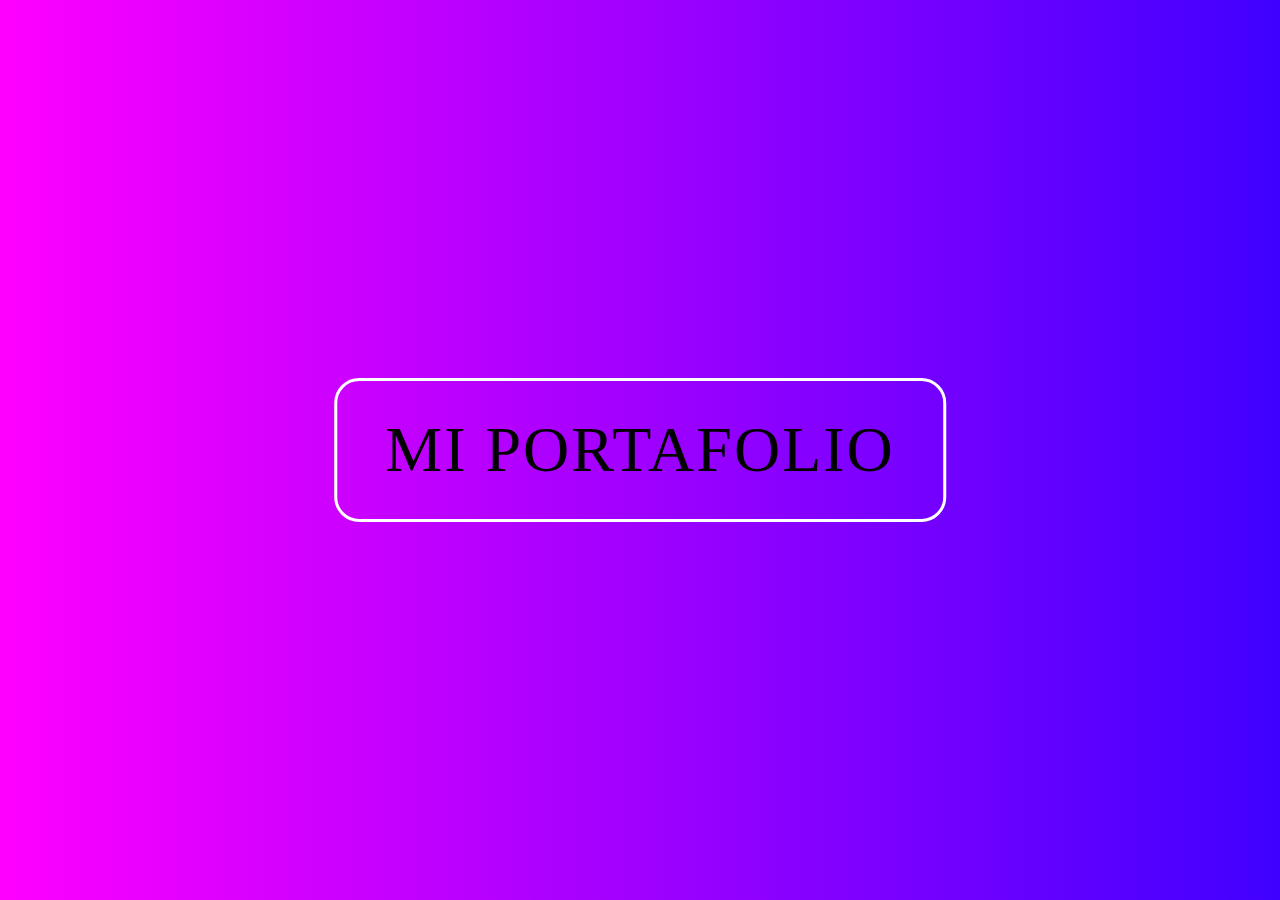
<file: index.html>
<!DOCTYPE html>
<html>
<head>
    <link rel="stylesheet" href="Untitled-1.css">
	<title></title>
	<style>
		*{
			margin: 0;
			padding: 0;
		}
		section{
			width: 100%;
			height: 100vh;
			color: #fff;
			background: linear-gradient(90deg,#FF00FF,blue,purple,red);
			background-size: 400% 400%;
			position: relative;
			animation: cambiar 10s ease-in-out infinite;
		}
		.pagina{
			font-size: 4rem;
			letter-spacing: 2px;
			border: solid 3px #fff;
			border-radius: 25px;
			position: absolute;
			top: 50%;
			left: 50%;
			transform: translate(-50%,-50%);
			padding: 2rem 3rem;
		}

		@keyframes cambiar{
			0%{background-position: 0 50%;}
			50%{background-position: 100% 50%;}
			100%{background-position: 0 50%;}
		}
	</style>
</head>
<body>
	<section>
        <nav>
            
		<a class="pagina" href="curriculum1.html" title="Dale clic aqui para ir al portafolio">MI PORTAFOLIO</a></li>
    
    </nav>
	</section>
</body>
</html>
</file>
<file: Untitled-1.css>
.pagina{ 
 text-decoration: none;
 color: black;

}
.pagina:hover{ 
    color: white;
   
   }
</file>
